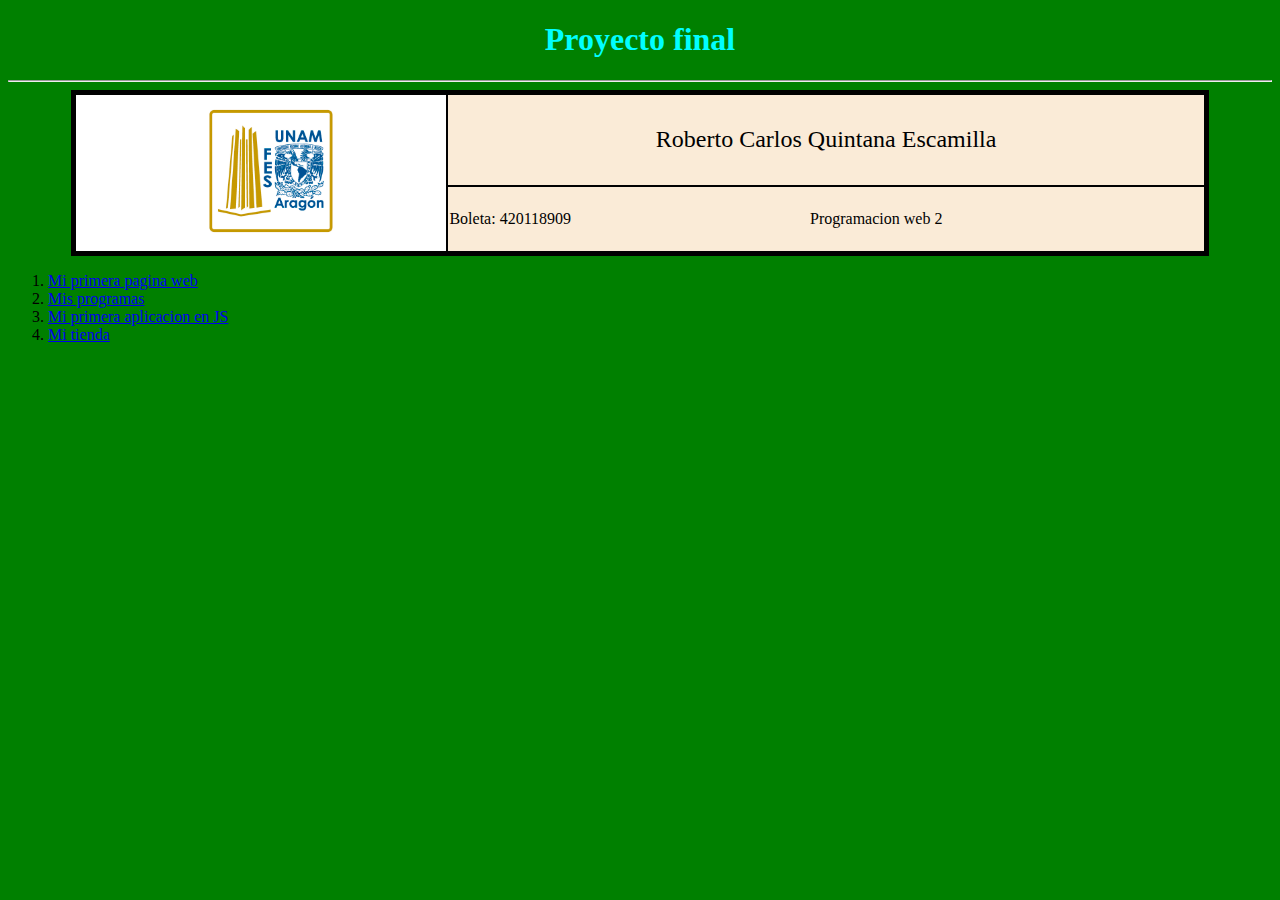
<file: index.html>
<!DOCTYPE html>
<html lang="en">
<head>
    <meta name="Autor" content="Quintana Escamilla Roberto carlos">
    <title>Proyecto</title>
    <link rel="stylesheet" href="estilos.css">
</head>
<body>
    <h1>Proyecto final</h1>
    <hr>
    <table>
        <tr>
            <td rowspan="2" class="celda_img borde_celda"><img src="fes.jpg"></td>
            <td colspan=2 class=" borde_celda celda_nombre">Roberto Carlos Quintana Escamilla</td>
        </tr>
        <tr>
            <td >Boleta: 420118909</td>
            <td >Programacion web 2</td>
        </tr>
    </table>
    <div>
        <ol>
            <li>
                <a href="tarea1/mi_pagina_web.html">Mi primera pagina web</a>
            </li>
            <li>
                <a href="tarea5/tarea5.html">Mis programas</a>
            </li>
            <li>
                <a href="tarea6/miPrimeraAppJs.html"> Mi primera aplicacion en JS</a>
            </li>
            <li>
                <a href="tarea7/clase7.html"> Mi tienda</a>
            </li>
        </ol>
    </div>
</body>
</html>
</file>
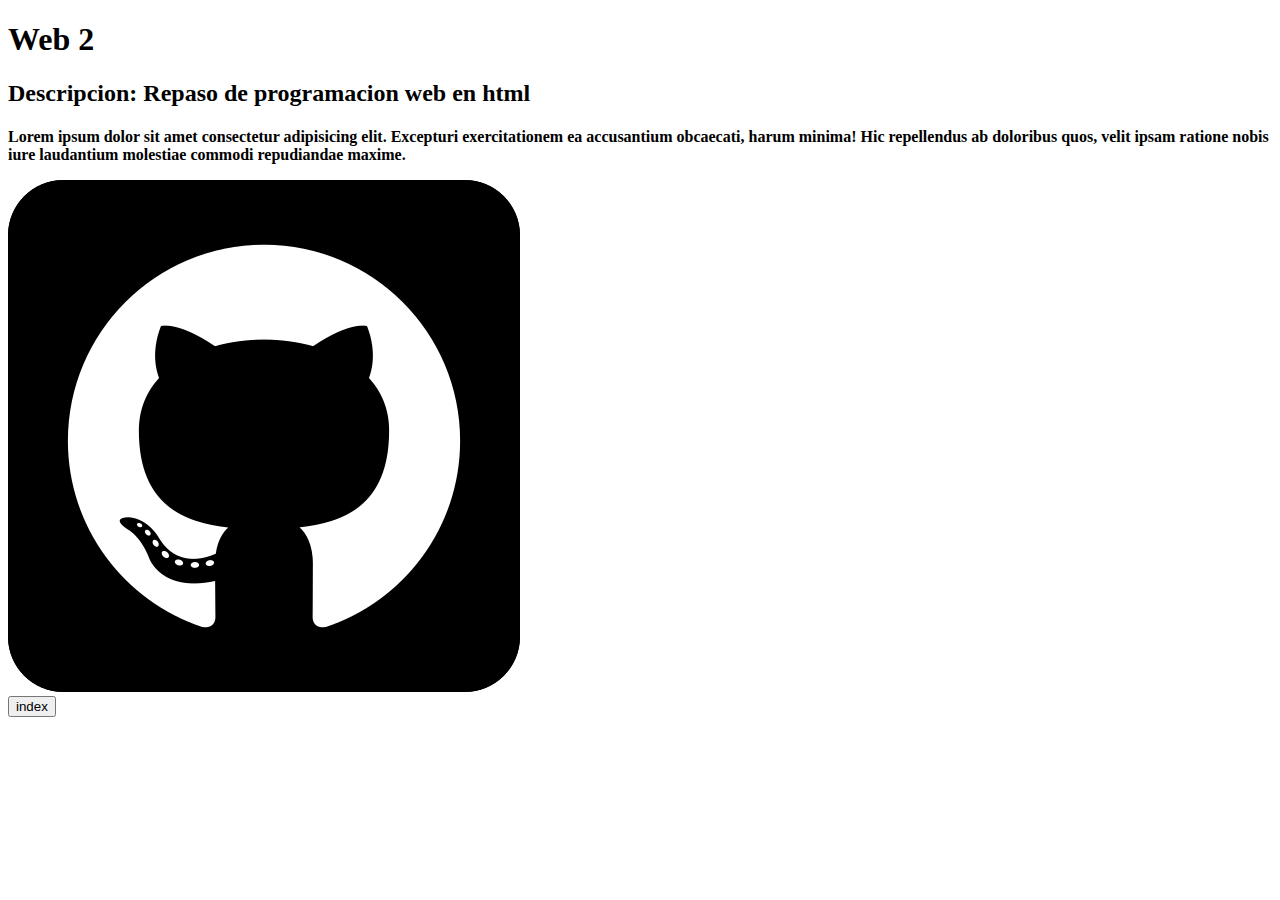
<file: tarea1/mi_pagina_web.html>
<!DOCTYPE html>
<html lang="en">

<head>
    <meta name="Autor" content="Quintana Escamilla Roberto carlos">
    <title>Mi Pagina web</title>
</head>

<body>
    <h1>Web 2</h1>
    <h2>Descripcion: Repaso de programacion web en html</h2>
    <h4>
        <p>
            Lorem ipsum dolor sit amet consectetur adipisicing elit. Excepturi exercitationem ea accusantium obcaecati,
            harum minima! Hic repellendus ab doloribus quos, velit ipsam ratione nobis iure laudantium molestiae commodi
            repudiandae maxime.
        </p>
        <a href="https://github.com/quintanaesc/web2">
            <img src="git_iono.png" alt="repositorio de la Pagina">
        </a>
        <br>
        <a href="../index.html"><button >index</button></a>
    </h4>

</body>

</html>
</file>
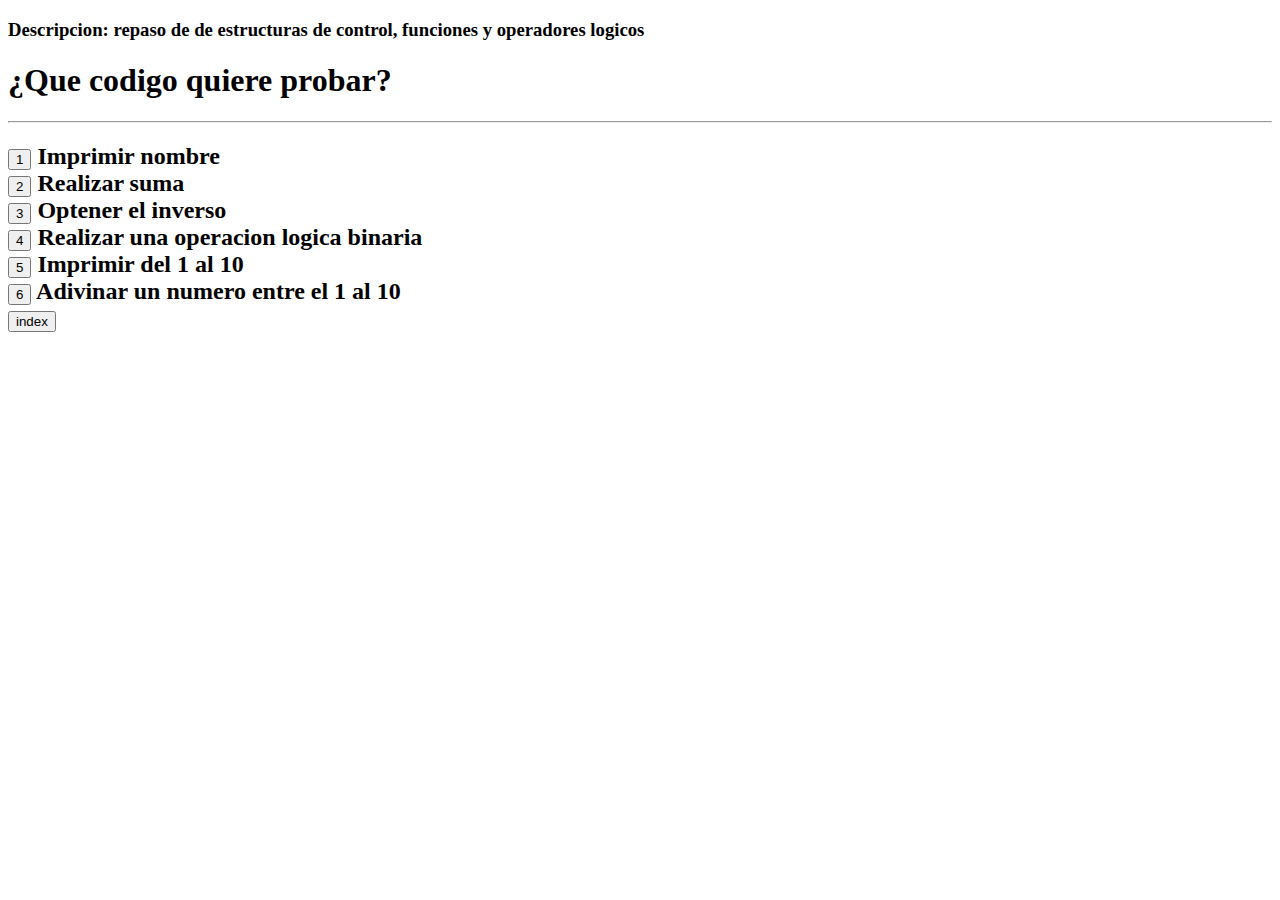
<file: tarea5/tarea5.html>
<!DOCTYPE html>
<html lang="en">
<head>
    <meta name="Autor" content="Quintana Escamila roberto Carlos">
    <title>Tarea 5: mis Programas</title>
</head>
<body>
    <h3>Descripcion: repaso de de estructuras de control, funciones y operadores logicos</h3>
    <h1>¿Que codigo quiere probar?</h1>
    <hr>
    <div>
        <h2>
            <button onclick="imprime()">1</button>
            Imprimir nombre
            <br>
            <button onclick="suma()">2</button>
            Realizar suma
            <br>
            <button onclick="logicaInverso()">3</button>
            Optener el  inverso
            <br>
            <button onclick="logicaBinaria()">4</button>
            Realizar una operacion logica binaria
            <br>
            <button onclick="secNum()">5</button>
            Imprimir del 1 al 10
            <br>
            <button onclick="adivinaInador()">6</button>
            Adivinar un numero entre el 1 al 10
            <br>
            <a href="../index.html"><button >index</button></a>
        </h2>
    </div>
</body>
<script src="psudocodigos.js"></script>
</html>
</file>
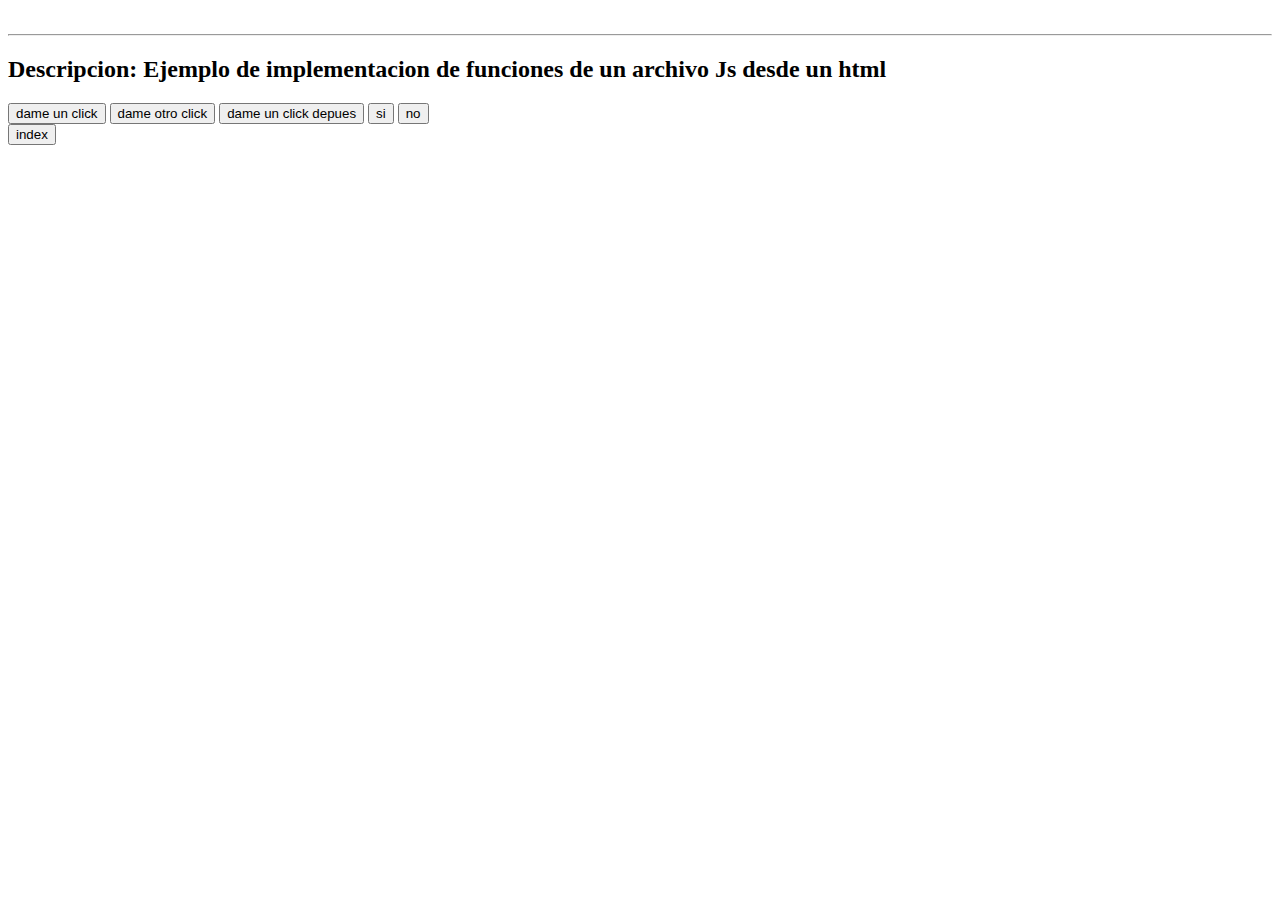
<file: tarea6/miPrimeraAppJs.html>
<!DOCTYPE html>
<html>
<head>
	<meta name="Autor" content="Quintana Escamilla Roberto carlos">
    <title>Mi Primera apps</title>
	 <script >
	 	function saludo() {
	 		alert("saludo desde body")
	 	}
	 </script>   
	 <br>
	 <hr>                                
</head>
<body>
	<h2>Descripcion: Ejemplo de implementacion de funciones de un archivo Js desde un html</h2>
	 <section>
	 	<button onclick="saludo()"> dame un click</button>
	 	<button onclick="saludo2()"> dame otro click</button>
	 	<button onclick="despedir()"> dame un click depues</button>
	 	<button onclick="si()"> si</button>
	 	<button onclick="no()"> no</button>
		<br>
		 <a href="../index.html"><button >index</button></a>
	 </section>   
</body>
<script src="app.js"></script>
</html>
</file>
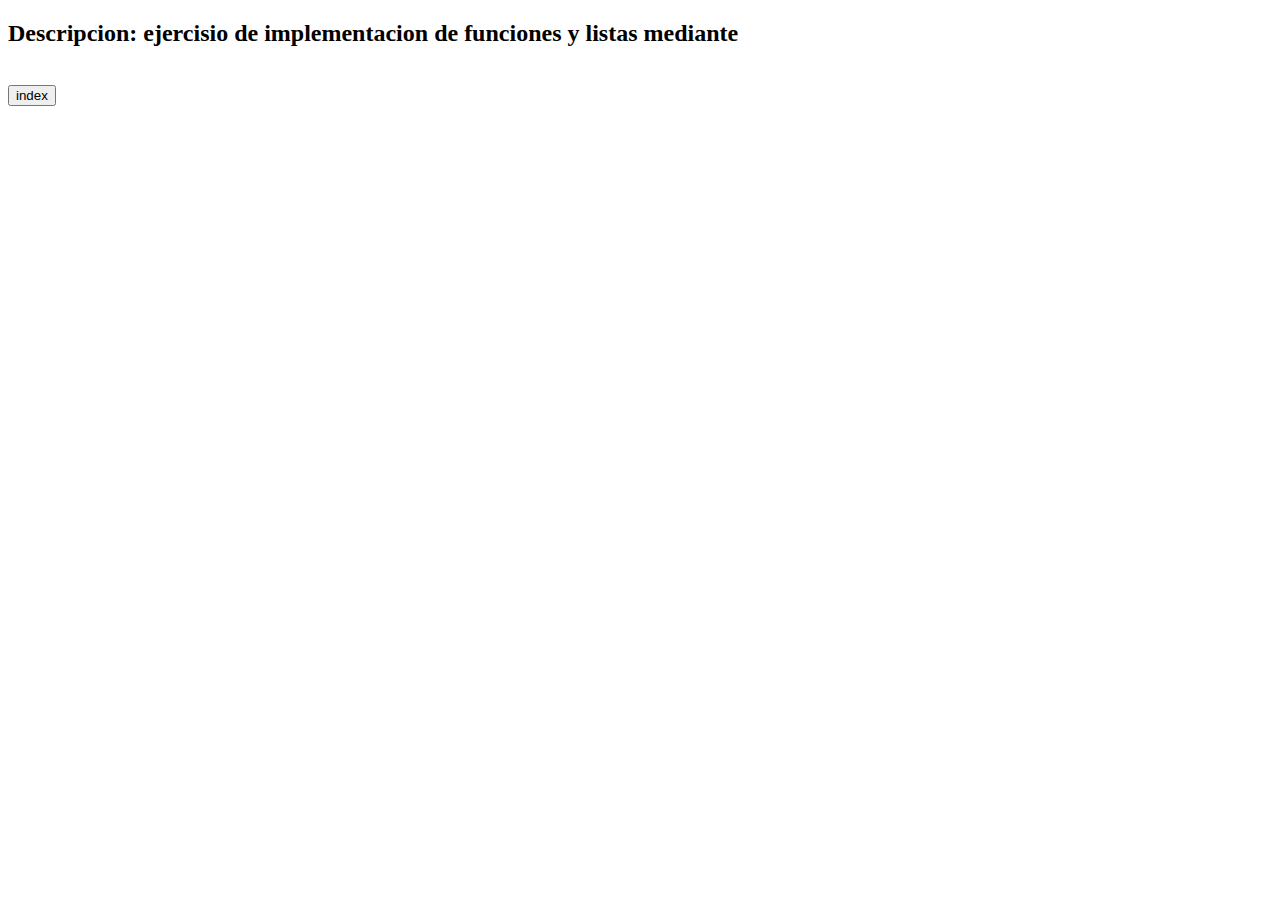
<file: tarea7/clase7.html>
<!DOCTYPE html>
<html lang="en">
<head>
    <meta name="Autor" content="Quintana Escamilla Roberto carlos">
    <title>Mi Tienda</title>
    <title>Document</title>
</head>
<body>
    <h2>Descripcion: ejercisio de implementacion de funciones y listas mediante</h2>
    <script src="carrito.js"></script>
    <br>
    <a href="../index.html"><button>index</button></a>
</body>
</html>
</file>
<file: estilos.css>
body{
    background-color: green;
}

h1{
    text-align: center;
    font-size: xx-large;
    color: cyan;
}
table{
    background-color: antiquewhite;
    width: 90%;
    border: black 5px solid;
    border-collapse: collapse;
    margin-left: 5%;
}
.borde_celda{
    border: black 2px solid;
    border-collapse: collapse;
}
.celda_nombre{
    text-align: center;
    font-size: x-large;
}
img{
    width: 50%;
    height: auto;
    margin-left: 25%;
}
.celda_img{
    width: 33%;
    background-color: white;
}
</file>
